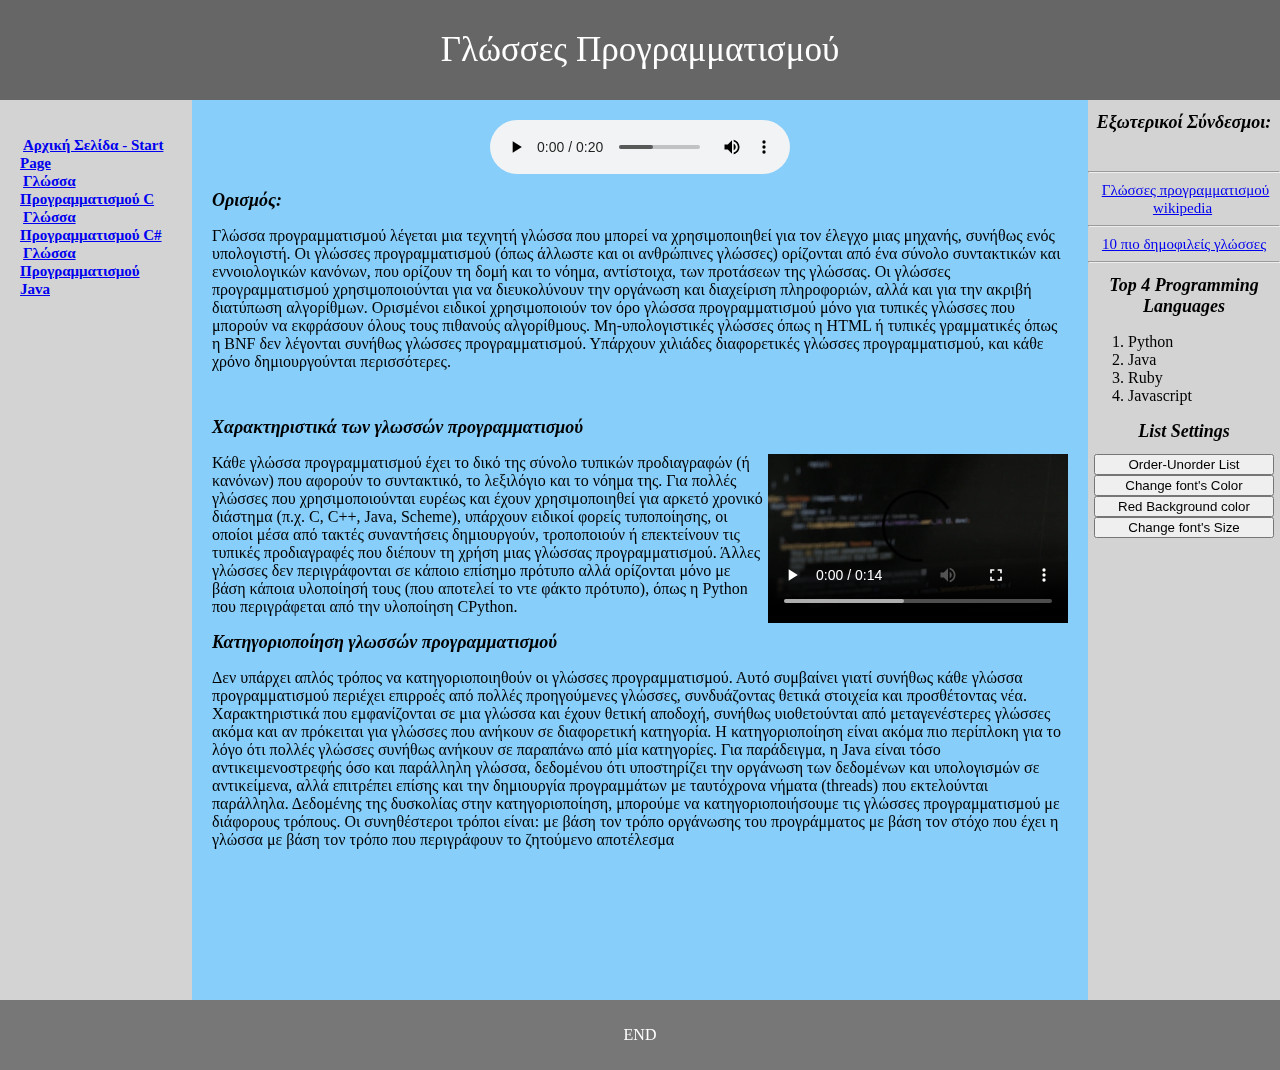
<file: index.html>
<!DOCTYPE html>
<html>
    
    <head>
        <meta charset="utf-8">
        <title>  Γλώσσες Προγραμματισμού  </title>
        <script src="https://ajax.googleapis.com/ajax/libs/jquery/3.4.0/jquery.min.js"></script>
        <script>
        $(document).ready(function(){
          $("#fsize").click(function(){
            $("#list1").toggleClass("fontsize");
          });
        });
        </script>
        
        <script>
            
        $(document).ready(function(){
          $("#ccolor").click(function(){
            $("#list1").toggleClass("changecolor");
          });
        });
        
        </script>
        <script>
        $(document).ready(function(){
          $("#bcolor").click(function(){
            $("#list1").toggleClass("bcolor");
          });
        });
        </script>
        <script>
            
        $(document).ready(function(){
          $("#ordered").click(function(){
            $("myl").toggleClass("order");
          });
        });
        
        </script>
        <link rel="stylesheet" href="ask1.css">
    </head>
    
    <body>
    
    <header>
     Γλώσσες Προγραμματισμού</header>
    
    <section>
    <nav class="menu"><b><ul>
        <li><a href="Index.html">Αρχική   Σελίδα - Start   Page</a></li>
        <li>
        <a href="Ask1Page2.html"> Γλώσσα Προγραμματισμού C </a></li>
    
    <li>
    <a href="Ask1Page3.html"> Γλώσσα Προγραμματισμού C# </a>
        </li><li>
    
    <a href="Ask1Page1.html"> Γλώσσα Προγραμματισμού Java </a>
        </li></ul></b>
        
    
    </nav>
    <article><center>
        <audio controls>
		<!--  <audio controls autoplay loop> -->
		<!--  <audio autoplay loop> -->
			<source src="Music.mp3" type="audio/mpeg"/>
			If you can see this, update your browser
		</audio></center>
    <h1>
        
    Ορισμός:
    </h1><p>   
        Γλώσσα προγραμματισμού λέγεται μια τεχνητή γλώσσα που μπορεί να χρησιμοποιηθεί για τον έλεγχο μιας μηχανής, συνήθως ενός υπολογιστή. Οι γλώσσες προγραμματισμού (όπως άλλωστε και οι ανθρώπινες γλώσσες) ορίζονται από ένα σύνολο συντακτικών και εννοιολογικών κανόνων, που ορίζουν τη δομή και το νόημα, αντίστοιχα, των προτάσεων της γλώσσας. Οι γλώσσες προγραμματισμού χρησιμοποιούνται για να διευκολύνουν την οργάνωση και διαχείριση πληροφοριών, αλλά και για την ακριβή διατύπωση αλγορίθμων. Ορισμένοι ειδικοί χρησιμοποιούν τον όρο γλώσσα προγραμματισμού μόνο για τυπικές γλώσσες που μπορούν να εκφράσουν όλους τους πιθανούς αλγορίθμους. Μη-υπολογιστικές γλώσσες όπως η HTML ή τυπικές γραμματικές όπως η BNF δεν λέγονται συνήθως γλώσσες προγραμματισμού. Υπάρχουν χιλιάδες διαφορετικές γλώσσες προγραμματισμού, και κάθε χρόνο δημιουργούνται περισσότερες. </p>
        <br>
        <h1>Χαρακτηριστικά των γλωσσών προγραμματισμού</h1>
        <p> <video height="300" width="300" controls>
		<!--  <video height="300" width="300" controls autoplay loop> -->
		<!--  <video height="300" width="300" loop> -->
			<source src="file.mp4" type="video/mp4"/>
			If you can see this, update your browser
		</video>Κάθε γλώσσα προγραμματισμού έχει το δικό της σύνολο τυπικών προδιαγραφών (ή κανόνων) που αφορούν το συντακτικό, το λεξιλόγιο και το νόημα της. Για πολλές γλώσσες που χρησιμοποιούνται ευρέως και έχουν χρησιμοποιηθεί για αρκετό χρονικό διάστημα (π.χ. C, C++, Java, Scheme), υπάρχουν ειδικοί φορείς τυποποίησης, οι οποίοι μέσα από τακτές συναντήσεις δημιουργούν, τροποποιούν ή επεκτείνουν τις τυπικές προδιαγραφές που διέπουν τη χρήση μιας γλώσσας προγραμματισμού. Άλλες γλώσσες δεν περιγράφονται σε κάποιο επίσημο πρότυπο αλλά ορίζονται μόνο με βάση κάποια υλοποίησή τους (που αποτελεί το ντε φάκτο πρότυπο), όπως η Python που περιγράφεται από την υλοποίηση CPython. </p>
        <h1>Κατηγοριοποίηση γλωσσών προγραμματισμού</h1> <p>Δεν υπάρχει απλός τρόπος να κατηγοριοποιηθούν οι γλώσσες προγραμματισμού. Αυτό συμβαίνει γιατί συνήθως κάθε γλώσσα προγραμματισμού περιέχει επιρροές από πολλές προηγούμενες γλώσσες, συνδυάζοντας θετικά στοιχεία και προσθέτοντας νέα. Χαρακτηριστικά που εμφανίζονται σε μια γλώσσα και έχουν θετική αποδοχή, συνήθως υιοθετούνται από μεταγενέστερες γλώσσες ακόμα και αν πρόκειται για γλώσσες που ανήκουν σε διαφορετική κατηγορία.

Η κατηγοριοποίηση είναι ακόμα πιο περίπλοκη για το λόγο ότι πολλές γλώσσες συνήθως ανήκουν σε παραπάνω από μία κατηγορίες. Για παράδειγμα, η Java είναι τόσο αντικειμενοστρεφής όσο και παράλληλη γλώσσα, δεδομένου ότι υποστηρίζει την οργάνωση των δεδομένων και υπολογισμών σε αντικείμενα, αλλά επιτρέπει επίσης και την δημιουργία προγραμμάτων με ταυτόχρονα νήματα (threads) που εκτελούνται παράλληλα.

Δεδομένης της δυσκολίας στην κατηγοριοποίηση, μπορούμε να κατηγοριοποιήσουμε τις γλώσσες προγραμματισμού με διάφορους τρόπους. Οι συνηθέστεροι τρόποι είναι:

    με βάση τον τρόπο οργάνωσης του προγράμματος
    με βάση τον στόχο που έχει η γλώσσα
    με βάση τον τρόπο που περιγράφουν το ζητούμενο αποτέλεσμα</p>
        
        
        
        
        
    </article>
    
    <aside>
    
    <h1>Eξωτερικοί Σύνδεσμοι:</h1><br><hr/>
    <div class="menu">
    <a href="https://el.wikipedia.org/wiki/%CE%93%CE%BB%CF%8E%CF%83%CF%83%CE%B1_%CF%80%CF%81%CE%BF%CE%B3%CF%81%CE%B1%CE%BC%CE%BC%CE%B1%CF%84%CE%B9%CF%83%CE%BC%CE%BF%CF%8D"> Γλώσσες προγραμματισμού wikipedia</a>
    <hr/>
        
    <a href="https://www.randstad.gr/%CF%85%CF%80%CE%BF%CF%88%CE%AE%CF%86%CE%B9%CE%BF%CF%82/career-blog/archives/%CE%BF%CE%B9-10-%CF%80%CE%B9%CE%BF-%CE%B4%CE%B7%CE%BC%CE%BF%CF%86%CE%B9%CE%BB%CE%B5%CE%AF%CF%82-%CE%B3%CE%BB%CF%8E%CF%83%CF%83%CE%B5%CF%82-%CF%80%CF%81%CE%BF%CE%B3%CF%81%CE%B1%CE%BC%CE%BC%CE%B1%CF%84%CE%B9%CF%83%CE%BC%CE%BF%CF%8D_7425/"> 10 πιο δημοφιλείς γλώσσες </a>
    </div>
    <hr/>
        <h1><center>Top 4 Programming Languages</center></h1>
        
        <ol id = "list1" style="text-align: left">
        <myl>
            <li>Python</li>
            <li>Java</li>
            <li>Ruby</li>
            <li>Javascript</li>
        </myl>
        </ol>
        <h1>List Settings</h1>
        <button id="ordered" width=50px>Order-Unorder List</button><br>
        <button id="ccolor" width=50>Change font's Color</button><br>
        <button id="bcolor">Red Background color</button><br>
        <button id="fsize">Change font's Size</button><br>
        
        
        
    </aside>
    </section>
    <footer>
    <p>END</p>   
    </footer>
    </body>
    
    
    </html>
</file>
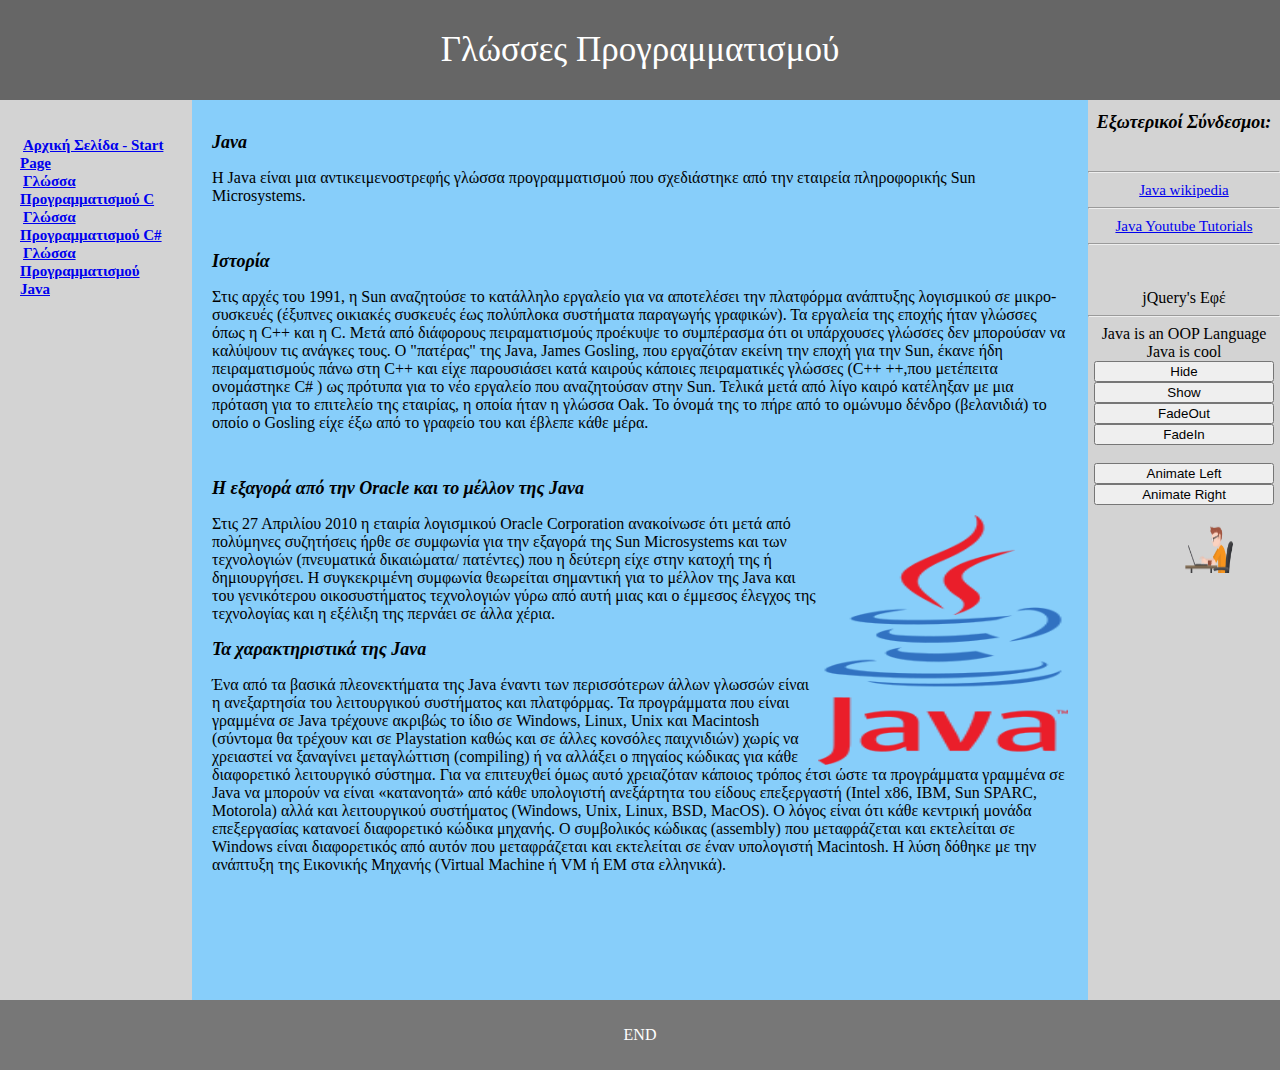
<file: Ask1Page1.html>
<!DOCTYPE html>
<html>
    
    <head>
        <meta charset="utf-8">
        <title>  Γλώσσες Προγραμματισμού  </title>
        <script src="https://ajax.googleapis.com/ajax/libs/jquery/3.4.0/jquery.min.js"></script>
        
        <script>
        $(document).ready(function(){
            $("#b1").click(function(){
            $("#l1").fadeOut("slow");
            $("#l2").fadeOut("slow");
            
            });
        });
        
        </script>
        <script>
            $(document).ready(function(){
            $("#b2").click(function(){
            $("#l1").fadeIn("slow");
            $("#l2").fadeIn("slow");
                
            });
        });
        </script>
        <script>
            $(document).ready(function(){
            $("#hide").click(function(){
            $("#l2").hide();
            $("#l1").hide();
            
                
            });
        });
        </script>
        <script>
            $(document).ready(function(){
            $("#show").click(function(){
            $("label").show();
            
                
            });
        });
        </script>
        
        <script> 
            $(document).ready(function(){
            $("#animateR").click(function(){
            $("#image").animate({left: '-=30px'});
            });
            });
        </script>
        <script> 
            $(document).ready(function(){
            $("#animateL").click(function(){
            $("#image").animate({left: '+=30px'});
            });
            });
        </script> 
        
        <link rel="stylesheet" href="ask1.css">
    </head>
    
    <body>
    
    <header>
     Γλώσσες Προγραμματισμού</header>
    
    <section>
    <nav class="menu"><b><ul>
        <li><a href="Index.html">Αρχική   Σελίδα - Start   Page</a></li>
        <li>
        <a href="Ask1Page2.html"> Γλώσσα Προγραμματισμού C </a></li>
    
    <li>
    <a href="Ask1Page3.html"> Γλώσσα Προγραμματισμού C# </a>
        </li><li>
    
    <a href="Ask1Page1.html"> Γλώσσα Προγραμματισμού Java </a>
        </li></ul></b>
    
    </nav>
    <article>
    <h1>
   Java
    </h1><p>   
        Η Java είναι μια αντικειμενοστρεφής γλώσσα προγραμματισμού που σχεδιάστηκε από την εταιρεία πληροφορικής Sun Microsystems.  </p>
        
        <br>
        <h1>Ιστορία</h1>
        <p> Στις αρχές του 1991, η Sun αναζητούσε το κατάλληλο εργαλείο για να αποτελέσει την πλατφόρμα ανάπτυξης λογισμικού σε μικρο-συσκευές (έξυπνες οικιακές συσκευές έως πολύπλοκα συστήματα παραγωγής γραφικών). Τα εργαλεία της εποχής ήταν γλώσσες όπως η C++ και η C. Μετά από διάφορους πειραματισμούς προέκυψε το συμπέρασμα ότι οι υπάρχουσες γλώσσες δεν μπορούσαν να καλύψουν τις ανάγκες τους. Ο "πατέρας" της Java, James Gosling, που εργαζόταν εκείνη την εποχή για την Sun, έκανε ήδη πειραματισμούς πάνω στη C++ και είχε παρουσιάσει κατά καιρούς κάποιες πειραματικές γλώσσες (C++ ++,που μετέπειτα ονομάστηκε C# ) ως πρότυπα για το νέο εργαλείο που αναζητούσαν στην Sun. Τελικά μετά από λίγο καιρό κατέληξαν με μια πρόταση για το επιτελείο της εταιρίας, η οποία ήταν η γλώσσα Oak. Το όνομά της το πήρε από το ομώνυμο δένδρο (βελανιδιά) το οποίο ο Gosling είχε έξω από το γραφείο του και έβλεπε κάθε μέρα.  </p>
        <br>
        <h1>H εξαγορά από την Oracle και το μέλλον της Java</h1><p><img src="Java.png" width="250" height="250"/>Στις 27 Απριλίου 2010 η εταιρία λογισμικού Oracle Corporation ανακοίνωσε ότι μετά από πολύμηνες συζητήσεις ήρθε σε συμφωνία για την εξαγορά της Sun Microsystems και των τεχνολογιών (πνευματικά δικαιώματα/ πατέντες) που η δεύτερη είχε στην κατοχή της ή δημιουργήσει. Η συγκεκριμένη συμφωνία θεωρείται σημαντική για το μέλλον της Java και του γενικότερου οικοσυστήματος τεχνολογιών γύρω από αυτή μιας και ο έμμεσος έλεγχος της τεχνολογίας και η εξέλιξη της περνάει σε άλλα χέρια. </p>
        <h1>Τα χαρακτηριστικά της Java</h1><p>Ένα από τα βασικά πλεονεκτήματα της Java έναντι των περισσότερων άλλων γλωσσών είναι η ανεξαρτησία του λειτουργικού συστήματος και πλατφόρμας. Τα προγράμματα που είναι γραμμένα σε Java τρέχουνε ακριβώς το ίδιο σε Windows, Linux, Unix και Macintosh (σύντομα θα τρέχουν και σε Playstation καθώς και σε άλλες κονσόλες παιχνιδιών) χωρίς να χρειαστεί να ξαναγίνει μεταγλώττιση (compiling) ή να αλλάξει ο πηγαίος κώδικας για κάθε διαφορετικό λειτουργικό σύστημα. Για να επιτευχθεί όμως αυτό χρειαζόταν κάποιος τρόπος έτσι ώστε τα προγράμματα γραμμένα σε Java να μπορούν να είναι «κατανοητά» από κάθε υπολογιστή ανεξάρτητα του είδους επεξεργαστή (Intel x86, IBM, Sun SPARC, Motorola) αλλά και λειτουργικού συστήματος (Windows, Unix, Linux, BSD, MacOS). Ο λόγος είναι ότι κάθε κεντρική μονάδα επεξεργασίας κατανοεί διαφορετικό κώδικα μηχανής. Ο συμβολικός κώδικας (assembly) που μεταφράζεται και εκτελείται σε Windows είναι διαφορετικός από αυτόν που μεταφράζεται και εκτελείται σε έναν υπολογιστή Macintosh. Η λύση δόθηκε με την ανάπτυξη της Εικονικής Mηχανής (Virtual Machine ή VM ή ΕΜ στα ελληνικά). </p>
        
    </article>
    
    <aside>
    <h1>Eξωτερικοί Σύνδεσμοι:</h1><br><hr/>
    <a href="https://el.wikipedia.org/wiki/Java"> Java wikipedia</a>
    <hr/>
        <a href="https://www.youtube.com/watch?v=r59xYe3Vyks&list=PLS1QulWo1RIbfTjQvTdj8Y6yyq4R7g-Al"> Java Youtube Tutorials </a>
    <hr/><br><br>
        jQuery's Εφέ
        <hr/>
        
        <label id="l1"> Java is an OOP Language</label><br>
        <label id="l2"> Java is cool</label><br>
        <button id="hide">Hide</button>
        <button id="show">Show</button><br>
        <button id="b1">FadeOut</button>
        <button id="b2">FadeIn</button><br><br>
        
    
        <button id="animateR">Animate Left</button><button id="animateL">Animate Right</button><br><br>
        <img id="image" src="programmer.png" width="50" height="50" style="position: absolute;"/>
    </aside>
    </section>
    <footer>
    <p>END</p>   
    </footer>
    </body>
    
    
    </html>
</file>
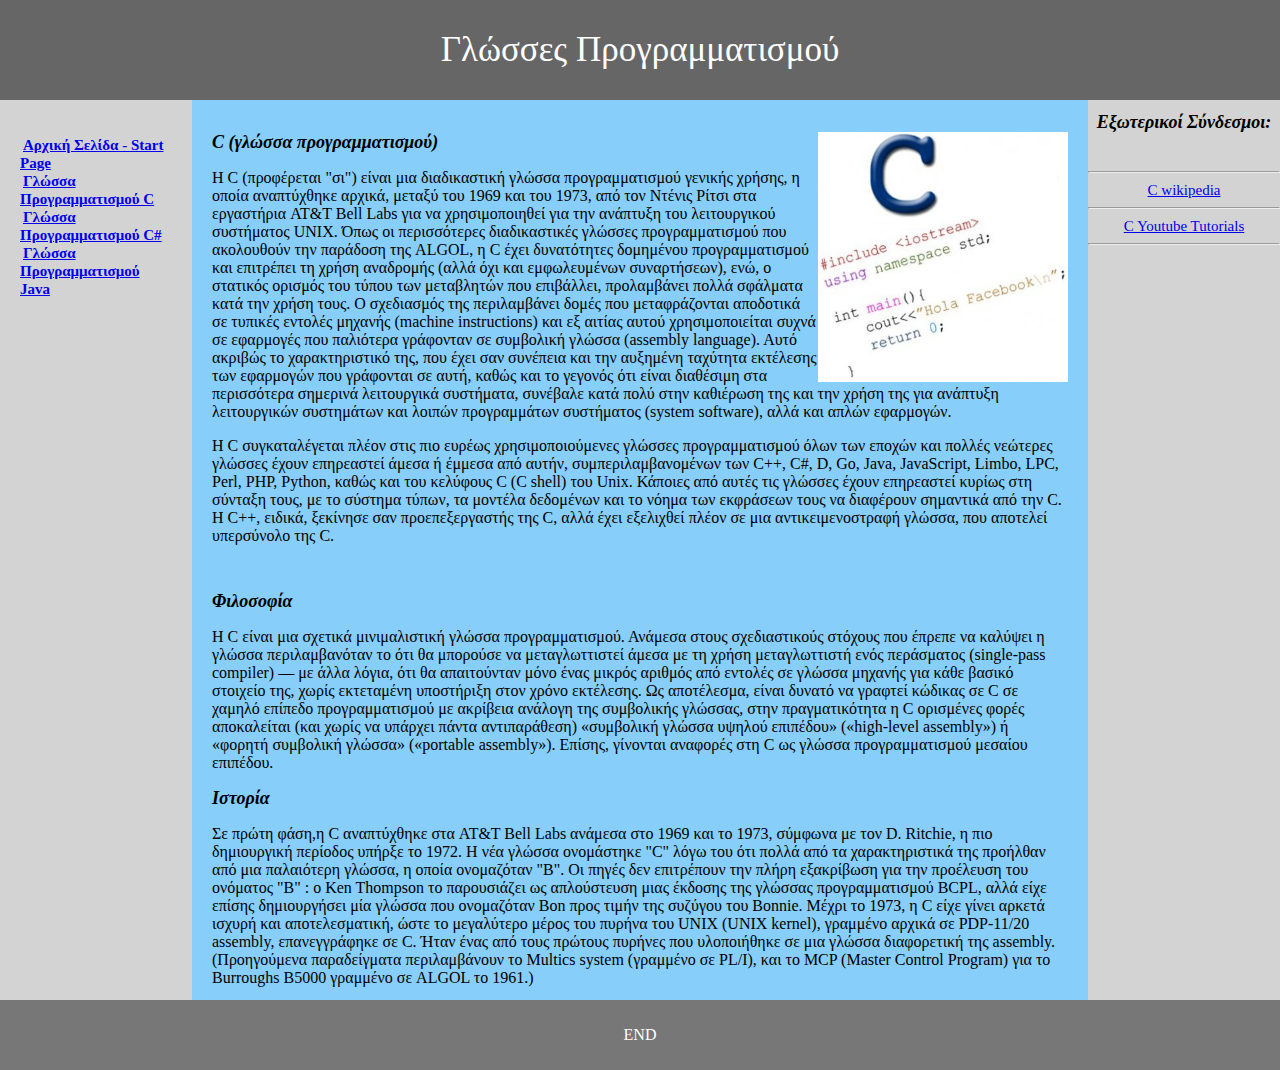
<file: Ask1Page2.html>
<!DOCTYPE html>
<html>
    
    <head>
        <meta charset="utf-8">
        
        <title>  Γλώσσες Προγραμματισμού  </title>
        <link rel="stylesheet" href="ask1.css">
    </head>
    
    <body>
    
    <header>
     Γλώσσες Προγραμματισμού</header>
    
    <section>
    <nav class="menu"><b><ul>
        <li><a href="Index.html">Αρχική   Σελίδα - Start   Page</a></li>
        <li>
        <a href="Ask1Page2.html"> Γλώσσα Προγραμματισμού C </a></li>
    
    <li>
    <a href="Ask1Page3.html"> Γλώσσα Προγραμματισμού C# </a>
        </li><li>
    
    <a href="Ask1Page1.html"> Γλώσσα Προγραμματισμού Java </a>
        </li></ul></b>
    </nav>
    <article>
    <h1><img src="c.png" width="250" height="250"/>
    C (γλώσσα προγραμματισμού)
    </h1><p>   
        Η C (προφέρεται "σι") είναι μια διαδικαστική γλώσσα προγραμματισμού γενικής χρήσης, η οποία αναπτύχθηκε αρχικά, μεταξύ του 1969 και του 1973, από τον Ντένις Ρίτσι στα εργαστήρια AT&T Bell Labs για να χρησιμοποιηθεί για την ανάπτυξη του λειτουργικού συστήματος UNIX. Όπως οι περισσότερες διαδικαστικές γλώσσες προγραμματισμού που ακολουθούν την παράδοση της ALGOL, η C έχει δυνατότητες δομημένου προγραμματισμού και επιτρέπει τη χρήση αναδρομής (αλλά όχι και εμφωλευμένων συναρτήσεων), ενώ, ο στατικός ορισμός του τύπου των μεταβλητών που επιβάλλει, προλαμβάνει πολλά σφάλματα κατά την χρήση τους. Ο σχεδιασμός της περιλαμβάνει δομές που μεταφράζονται αποδοτικά σε τυπικές εντολές μηχανής (machine instructions) και εξ αιτίας αυτού χρησιμοποιείται συχνά σε εφαρμογές που παλιότερα γράφονταν σε συμβολική γλώσσα (assembly language). Αυτό ακριβώς το χαρακτηριστικό της, που έχει σαν συνέπεια και την αυξημένη ταχύτητα εκτέλεσης των εφαρμογών που γράφονται σε αυτή, καθώς και το γεγονός ότι είναι διαθέσιμη στα περισσότερα σημερινά λειτουργικά συστήματα, συνέβαλε κατά πολύ στην καθιέρωση της και την χρήση της για ανάπτυξη λειτουργικών συστημάτων και λοιπών προγραμμάτων συστήματος (system software), αλλά και απλών εφαρμογών. </p>
        <p> Η C συγκαταλέγεται πλέον στις πιο ευρέως χρησιμοποιούμενες γλώσσες προγραμματισμού όλων των εποχών και πολλές νεώτερες γλώσσες έχουν επηρεαστεί άμεσα ή έμμεσα από αυτήν, συμπεριλαμβανομένων των C++, C#, D, Go, Java, JavaScript, Limbo, LPC, Perl, PHP, Python, καθώς και του κελύφους C (C shell) του Unix. Κάποιες από αυτές τις γλώσσες έχουν επηρεαστεί κυρίως στη σύνταξη τους, με το σύστημα τύπων, τα μοντέλα δεδομένων και το νόημα των εκφράσεων τους να διαφέρουν σημαντικά από την C. Η C++, ειδικά, ξεκίνησε σαν προεπεξεργαστής της C, αλλά έχει εξελιχθεί πλέον σε μια αντικειμενοστραφή γλώσσα, που αποτελεί υπερσύνολο της C. </p>
        <br>
        <h1>Φιλοσοφία</h1>
        <p> Η C είναι μια σχετικά μινιμαλιστική γλώσσα προγραμματισμού. Ανάμεσα στους σχεδιαστικούς στόχους που έπρεπε να καλύψει η γλώσσα περιλαμβανόταν το ότι θα μπορούσε να μεταγλωττιστεί άμεσα με τη χρήση μεταγλωττιστή ενός περάσματος (single-pass compiler) — με άλλα λόγια, ότι θα απαιτούνταν μόνο ένας μικρός αριθμός από εντολές σε γλώσσα μηχανής για κάθε βασικό στοιχείο της, χωρίς εκτεταμένη υποστήριξη στον χρόνο εκτέλεσης. Ως αποτέλεσμα, είναι δυνατό να γραφτεί κώδικας σε C σε χαμηλό επίπεδο προγραμματισμού με ακρίβεια ανάλογη της συμβολικής γλώσσας, στην πραγματικότητα η C ορισμένες φορές αποκαλείται (και χωρίς να υπάρχει πάντα αντιπαράθεση) «συμβολική γλώσσα υψηλού επιπέδου» («high-level assembly») ή «φορητή συμβολική γλώσσα» («portable assembly»). Επίσης, γίνονται αναφορές στη C ως γλώσσα προγραμματισμού μεσαίου επιπέδου.  </p>
        <h1>Ιστορία</h1> <p>Σε πρώτη φάση,η C αναπτύχθηκε στα AT&T Bell Labs ανάμεσα στο 1969 και το 1973, σύμφωνα με τον D. Ritchie, η πιο δημιουργική περίοδος υπήρξε το 1972. Η νέα γλώσσα ονομάστηκε "C" λόγω του ότι πολλά από τα χαρακτηριστικά της προήλθαν από μια παλαιότερη γλώσσα, η οποία ονομαζόταν "B". Οι πηγές δεν επιτρέπουν την πλήρη εξακρίβωση για την προέλευση του ονόματος "B" : ο Ken Thompson το παρουσιάζει ως απλούστευση μιας έκδοσης της γλώσσας προγραμματισμού BCPL, αλλά είχε επίσης δημιουργήσει μία γλώσσα που ονομαζόταν Bon προς τιμήν της συζύγου του Bonnie.

        Μέχρι το 1973, η C είχε γίνει αρκετά ισχυρή και αποτελεσματική, ώστε το μεγαλύτερο μέρος του πυρήνα του UNIX (UNIX kernel), γραμμένο αρχικά σε PDP-11/20 assembly, επανεγγράφηκε σε C. Ήταν ένας από τους πρώτους πυρήνες που υλοποιήθηκε σε μια γλώσσα διαφορετική της assembly. (Προηγούμενα παραδείγματα περιλαμβάνουν το Multics system (γραμμένο σε PL/I), και το MCP (Master Control Program) για το Burroughs B5000 γραμμένο σε ALGOL το 1961.) </p>
    </article>
    
    <aside>
    <h1>Eξωτερικοί Σύνδεσμοι:</h1><br><hr/>
    <a href="https://el.wikipedia.org/wiki/C_(%CE%B3%CE%BB%CF%8E%CF%83%CF%83%CE%B1_%CF%80%CF%81%CE%BF%CE%B3%CF%81%CE%B1%CE%BC%CE%BC%CE%B1%CF%84%CE%B9%CF%83%CE%BC%CE%BF%CF%8D)"> C wikipedia</a>
    <hr/>
        <a href="https://www.youtube.com/watch?v=2NWeucMKrLI&list=PL6gx4Cwl9DGAKIXv8Yr6nhGJ9Vlcjyymq"> C Youtube Tutorials </a>
    <hr/>
        
    </aside>
    </section>
    <footer>
    <p>END</p>   
    </footer>
    </body>
    
    
    </html>
</file>
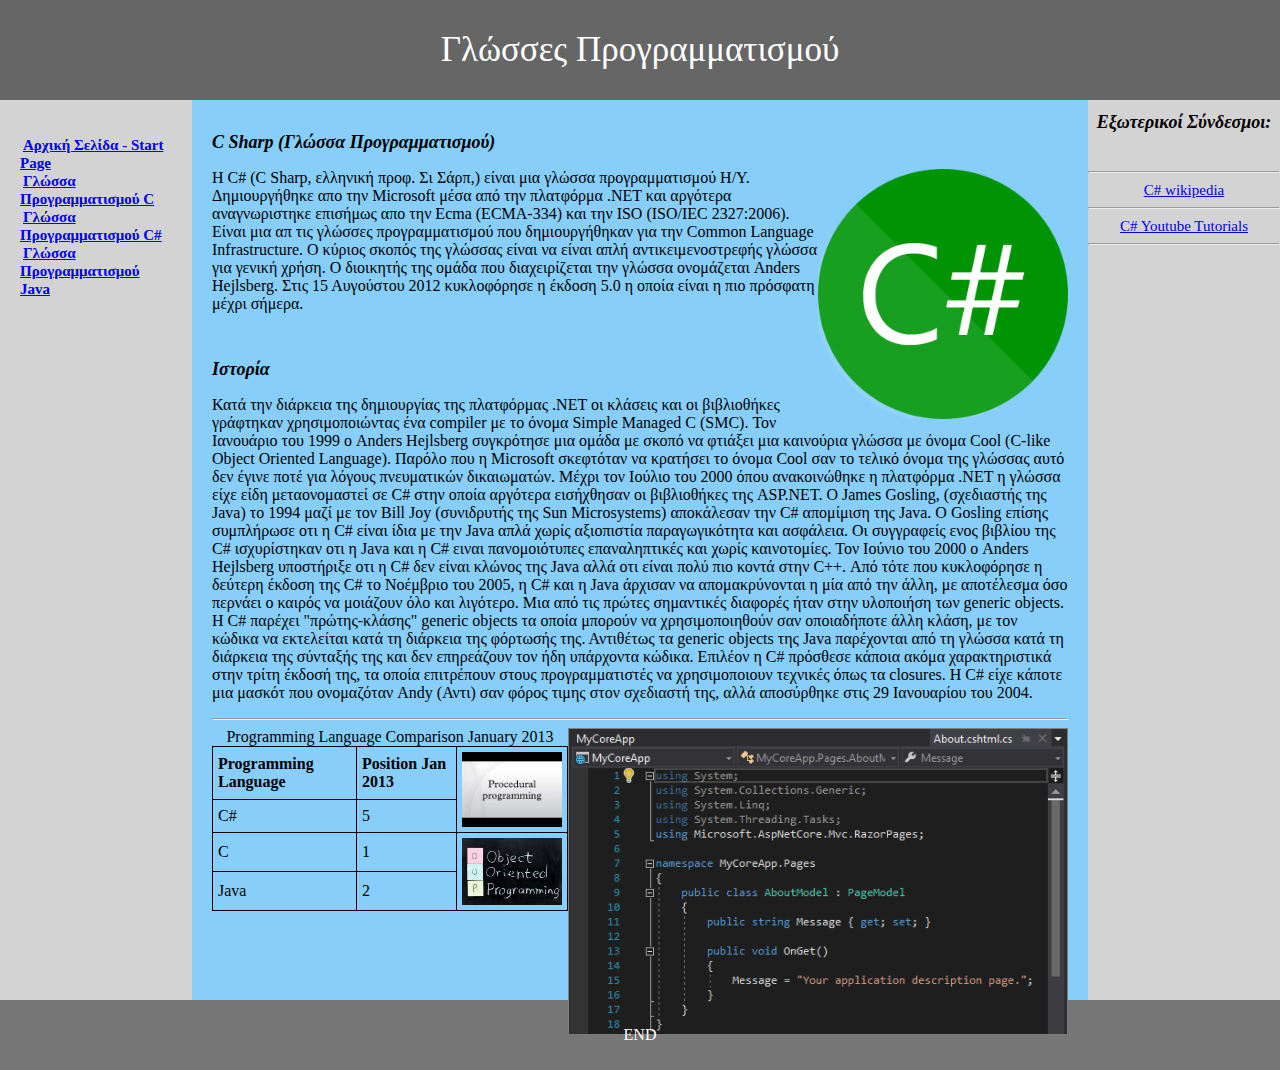
<file: Ask1Page3.html>
<!DOCTYPE html>
<html>
    
    <head>
        <meta charset="utf-8">
        <title>  Γλώσσες Προγραμματισμού  </title>
        <link rel="stylesheet" href="ask1.css">
    </head>
    
    <body>
    
    <header>
     Γλώσσες Προγραμματισμού</header>
    
    <section>
    <nav class="menu"><b><ul>
        <li><a href="Index.html">Αρχική   Σελίδα - Start   Page</a></li>
        <li>
        <a href="Ask1Page2.html"> Γλώσσα Προγραμματισμού C </a></li>
    
    <li>
    <a href="Ask1Page3.html"> Γλώσσα Προγραμματισμού C# </a>
        </li><li>
    
    <a href="Ask1Page1.html"> Γλώσσα Προγραμματισμού Java </a>
        </li></ul></b>
    </nav>
    <article>
    <h1>
   C Sharp (Γλώσσα Προγραμματισμού)
    </h1><p>   <img src="cSharp.png" width="250" height="250"/>
        Η C# (C Sharp, ελληνική προφ. Σι Σάρπ,) είναι μια γλώσσα προγραμματισμού Η/Υ. Δημιουργήθηκε απο την Microsoft μέσα από την πλατφόρμα .NET και αργότερα αναγνωριστηκε επισήμως απο την Ecma (ECMA-334) και την ISO (ISO/IEC 2327:2006). Είναι μια απ τις γλώσσες προγραμματισμού που δημιουργήθηκαν για την Common Language Infrastructure. O κύριος σκοπός της γλώσσας είναι να είναι απλή αντικειμενοστρεφής γλώσσα για γενική χρήση. Ο διοικητής της ομάδα που διαχειρίζεται την γλώσσα ονομάζεται Anders Hejlsberg. Στις 15 Αυγούστου 2012 κυκλοφόρησε η έκδοση 5.0 η οποία είναι η πιο πρόσφατη μέχρι σήμερα. </p>
        
        <br>
        <h1>Ιστορία</h1>
        <p> Κατά την διάρκεια της δημιουργίας της πλατφόρμας .ΝΕΤ οι κλάσεις και οι βιβλιοθήκες γράφτηκαν χρησιμοποιώντας ένα compiler με το όνομα Simple Managed C (SMC). Τον Ιανουάριο του 1999 ο Anders Hejlsberg συγκρότησε μια ομάδα με σκοπό να φτιάξει μια καινούρια γλώσσα με όνομα Cool (C-like Object Oriented Language). Παρόλο που η Microsoft σκεφτόταν να κρατήσει το όνομα Cool σαν το τελικό όνομα της γλώσσας αυτό δεν έγινε ποτέ για λόγους πνευματικών δικαιωματών. Μέχρι τον Ιούλιο του 2000 όπου ανακοινώθηκε η πλατφόρμα .NET η γλώσσα είχε είδη μεταονομαστεί σε C# στην οποία αργότερα εισήχθησαν οι βιβλιοθήκες της ASP.NET.

Ο James Gosling, (σχεδιαστής της Java) το 1994 μαζί με τον Bill Joy (συνιδρυτής της Sun Microsystems) αποκάλεσαν την C# απομίμιση της Java. Ο Gosling επίσης συμπλήρωσε οτι η C# είναι ίδια με την Java απλά χωρίς αξιοπιστία παραγωγικότητα και ασφάλεια. Οι συγγραφείς ενος βιβλίου της C# ισχυρίστηκαν οτι η Java και η C# ειναι πανομοιότυπες επαναληπτικές και χωρίς καινοτομίες. Τον Ιούνιο του 2000 ο Anders Hejlsberg υποστήριξε οτι η C# δεν είναι κλώνος της Java αλλά οτι είναι πολύ πιο κοντά στην C++.

Από τότε που κυκλοφόρησε η δεύτερη έκδοση της C# το Νοέμβριο του 2005, η C# και η Java άρχισαν να απομακρύνονται η μία από την άλλη, με αποτέλεσμα όσο περνάει ο καιρός να μοιάζουν όλο και λιγότερο. Μια από τις πρώτες σημαντικές διαφορές ήταν στην υλοποιήση των generic objects. Η C# παρέχει "πρώτης-κλάσης" generic objects τα οποία μπορούν να χρησιμοποιηθούν σαν οποιαδήποτε άλλη κλάση, με τον κώδικα να εκτελείται κατά τη διάρκεια της φόρτωσής της. Αντιθέτως τα generic objects της Java παρέχονται από τη γλώσσα κατά τη διάρκεια της σύνταξής της και δεν επηρεάζουν τον ήδη υπάρχοντα κώδικα. Επιλέον η C# πρόσθεσε κάποια ακόμα χαρακτηριστικά στην τρίτη έκδοσή της, τα οποία επιτρέπουν στους προγραμματιστές να χρησιμοποιουν τεχνικές όπως τα closures.

Η C# είχε κάποτε μια μασκότ που ονομαζόταν Andy (Αντι) σαν φόρος τιμης στον σχεδιαστή της, αλλά αποσύρθηκε στις 29 Ιανουαρίου του 2004.  </p>
        <hr/>
    <center>
        <img src="csharp2.png" width="500" heigth="500"/>
    </center>
<table>
    <caption>Programming Language Comparison January 2013</caption>
  <tr>
    <th>Programming Language</th>
    <th>Position Jan 2013</th>
    <td rowspan="2"><img src="proc.jpg" width="100" heigth="100"/></td>
        
  </tr>
  <tr>
    <td>C#</td>
    <td>5</td>  
  </tr>
  <tr>
    <td>C</td>
    <td>1</td>
    <td rowspan="2"><img src="oop.jpeg" width="100" heigth="100"/></td>
  </tr>
    <tr>
    <td>Java</td>
    <td>2</td>
    
  </tr>
  
</table>
    </article>
    
    <aside>
    <h1>Eξωτερικοί Σύνδεσμοι:</h1><br><hr/>
    <a href="https://el.wikipedia.org/wiki/C_Sharp"> C# wikipedia</a>
    <hr/>
        <a href="https://www.youtube.com/watch?v=x_9lfHjYtVg&list=PL0EE421AE8BCEBA4A"> C# Youtube Tutorials </a>
    <hr/>
    </aside>
    </section>
    <footer>
    <p>END</p>   
    </footer>
    </body>
    
    
    </html>
</file>
<file: ask1.css>
header {
  background-color: #666;
  padding: 30px;
  text-align: center;
  font-size: 35px;
  color: white;
}

section{
    height: 100%;
}
nav {
  float: left;
  width: 15%;
  background: lightgray;
  padding: 20px;
  padding-bottom: 15%;
    height: 100%;
  /* height: 300px; */
}

/* Style the list inside the menu */
nav ul {
  list-style-type: none;
  padding: 0;
}

article {
  float: left;
  padding: 20px;
  width: 70%;
    height: 100%;
    max-height:100%;
  background-color: lightskyblue;
  /* height: 300px;  */
  padding-bottom: 9.5%;
}

/* Style the footer */
footer {
  background-color: #777;
  padding: 10px;
  text-align: center;
  color: white;
  clear:left;
}
aside{
    background-color: lightgray;
    float: right;
    width: 15%;
	text-align: center;
    height: 100%;
    max-height:100%;
	padding-bottom: 21.4%;
}
a{
    font-size: 15px;
    padding: 3px;
    
    

}

img{
    float: right;
/*	height: 90%;*/
}

h1{
    font-style: oblique;
    font-size: 18px;
}
h2{
    font-size: 15px;
    
}
html, body {
    margin: 0;
    padding: 0;
    border: 0;
    outline: 0;
    font-size: 100%;
    height: 100%;
    max-height:100%;
    vertical-align: baseline;
    background: transparent;
}
p{
    font-size:16px;
}
ul{
    text-align: left;   
}

ol.fontsize{
    
    font-size: 15px; 
				
}
			

			
ol.changecolor{
    
    color:blue;
}
			
ol.bcolor {
    
    background-color: red;
}
			

mright{
    float: right;
	height: 90%;
}

video{
    float: right;
	height: 90%;
}
* {
  box-sizing: border-box;
}

table, th, td {
  border: 1px solid black;
  border-collapse: collapse;
    
}
td:empty{
    visibility: hidden;
}
th, td {
  padding: 5px;
  text-align: left;    
}
myl.order{
    list-style-type:square;
}
button{
    width: 180px;
}
</file>
